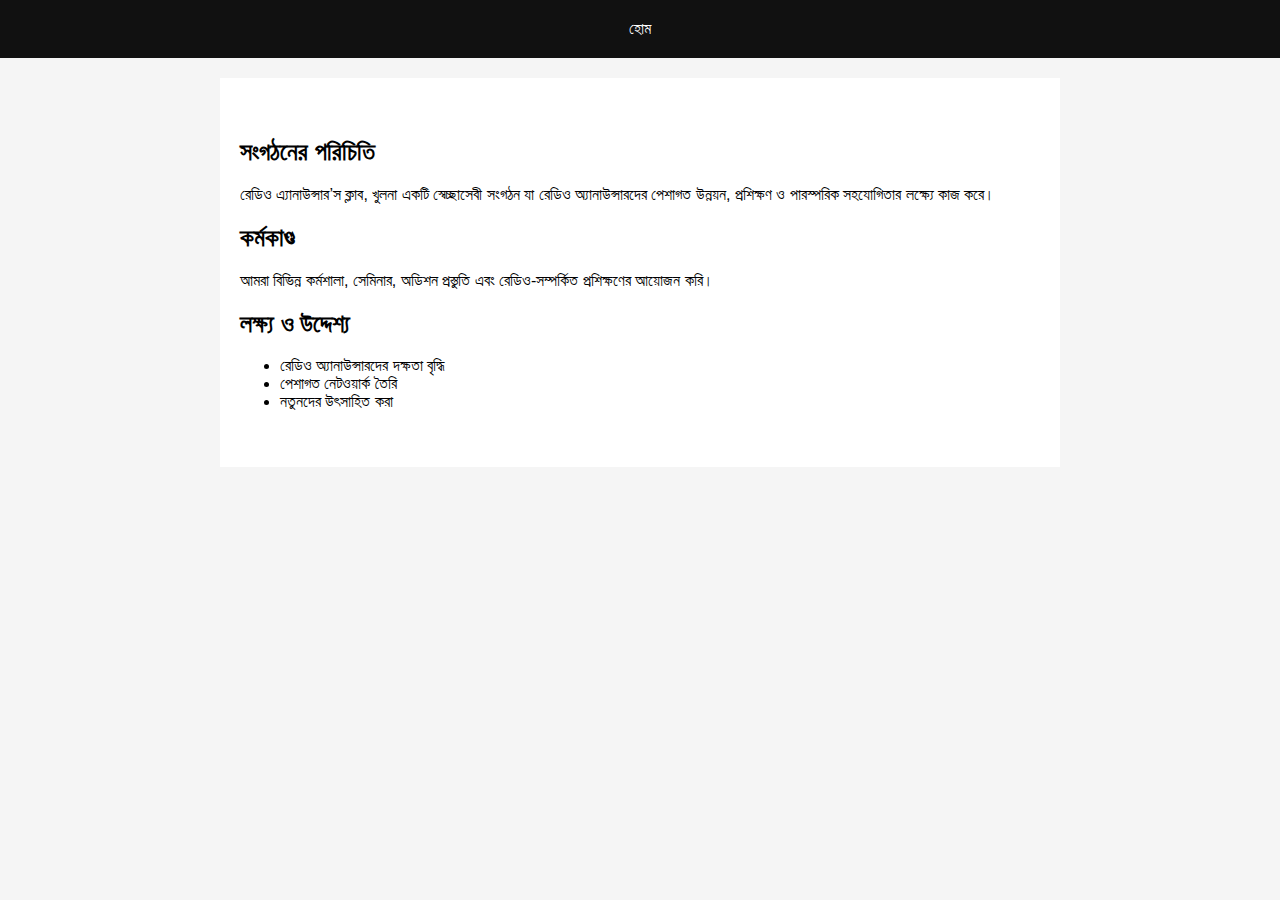
<file: about.html>
<!DOCTYPE html>
<html lang="bn">
<head><meta charset="UTF-8"><title>আমাদের সম্পর্কে</title><link rel="stylesheet" href="style.css"></head>
<body>
  <header><a href="index.html">হোম</a></header>
  <div class="section">
    <h2>সংগঠনের পরিচিতি</h2>
    <p>রেডিও এ্যানাউন্সার’স ক্লাব, খুলনা একটি স্বেচ্ছাসেবী সংগঠন যা রেডিও অ্যানাউন্সারদের পেশাগত উন্নয়ন, প্রশিক্ষণ ও পারস্পরিক সহযোগিতার লক্ষ্যে কাজ করে।</p>
    <h2>কর্মকাণ্ড</h2>
    <p>আমরা বিভিন্ন কর্মশালা, সেমিনার, অডিশন প্রস্তুতি এবং রেডিও-সম্পর্কিত প্রশিক্ষণের আয়োজন করি।</p>
    <h2>লক্ষ্য ও উদ্দেশ্য</h2>
    <ul>
      <li>রেডিও অ্যানাউন্সারদের দক্ষতা বৃদ্ধি</li>
      <li>পেশাগত নেটওয়ার্ক তৈরি</li>
      <li>নতুনদের উৎসাহিত করা</li>
    </ul>
  </div>
</body>
</html>
</file>
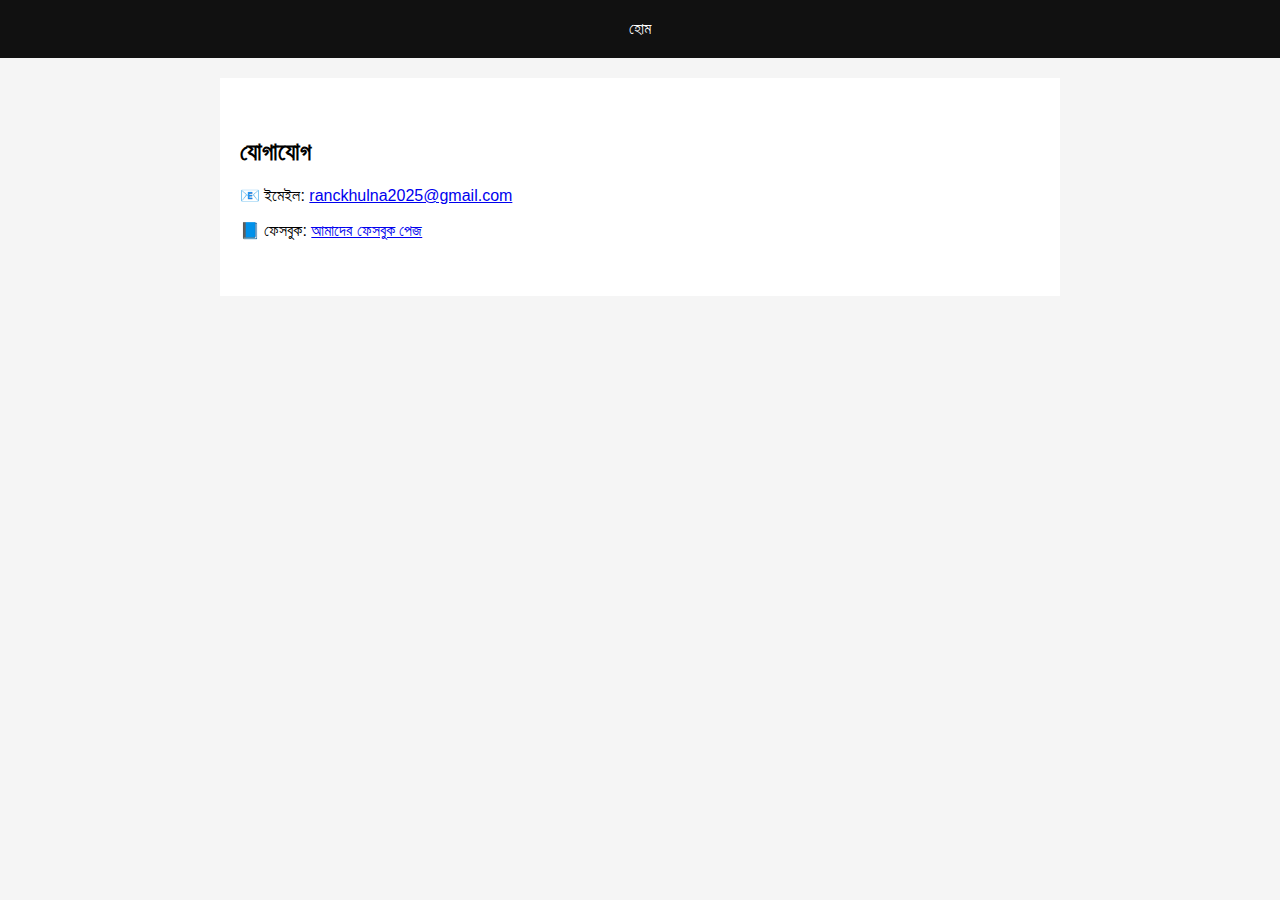
<file: contact.html>
<!DOCTYPE html>
<html lang="bn">
<head><meta charset="UTF-8"><title>যোগাযোগ</title><link rel="stylesheet" href="style.css"></head>
<body>
  <header><a href="index.html">হোম</a></header>
  <div class="section">
    <h2>যোগাযোগ</h2>
    <p>📧 ইমেইল: <a href="mailto:ranckhulna2025@gmail.com">ranckhulna2025@gmail.com</a></p>
    <p>📘 ফেসবুক: <a href="https://www.facebook.com/profile.php?id=61575706756941" target="_blank">আমাদের ফেসবুক পেজ</a></p>
  </div>
</body>
</html>
</file>
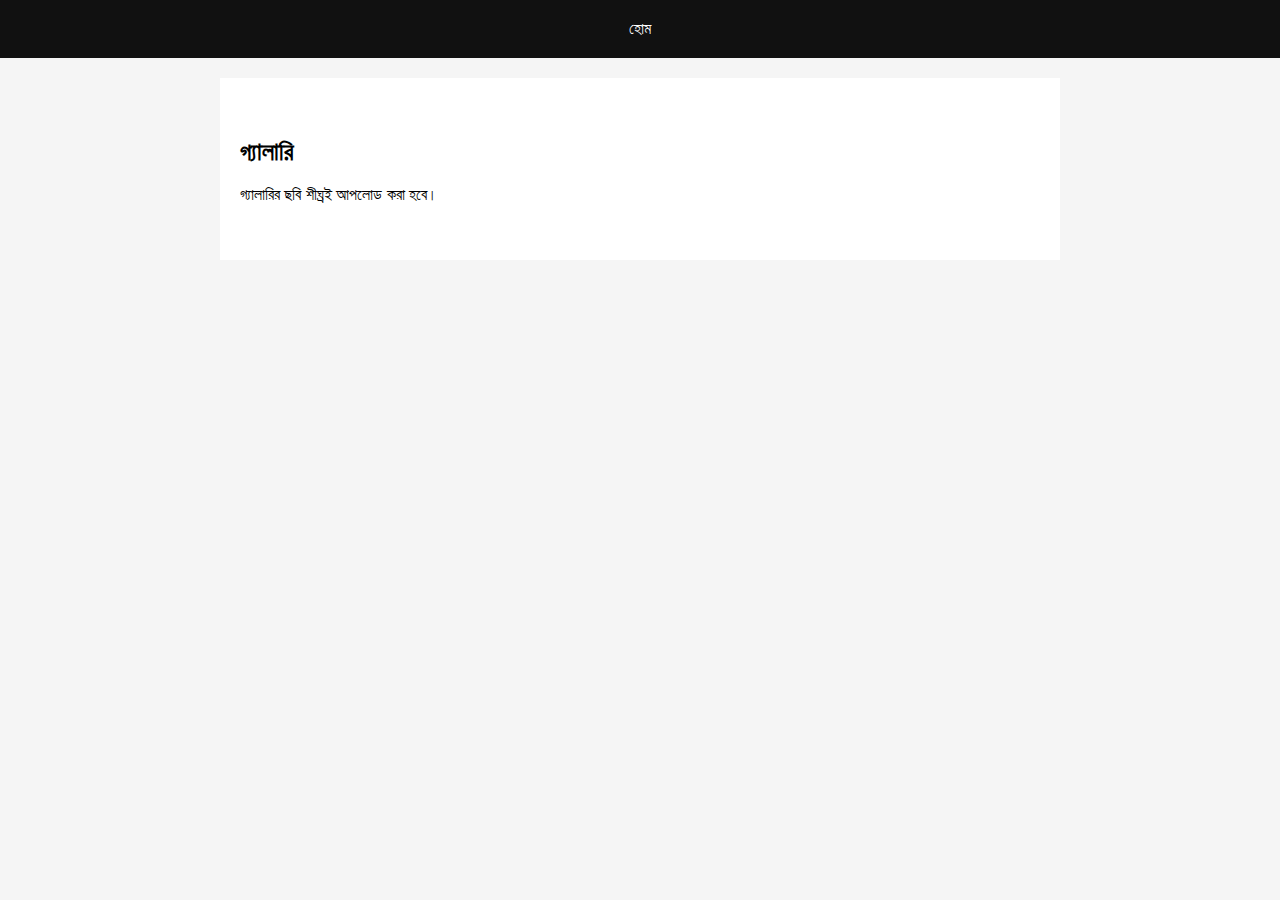
<file: gallery.html>
<!DOCTYPE html>
<html lang="bn">
<head><meta charset="UTF-8"><title>গ্যালারি</title><link rel="stylesheet" href="style.css"></head>
<body>
  <header><a href="index.html">হোম</a></header>
  <div class="section">
    <h2>গ্যালারি</h2>
    <p>গ্যালারির ছবি শীঘ্রই আপলোড করা হবে।</p>
  </div>
</body>
</html>
</file>
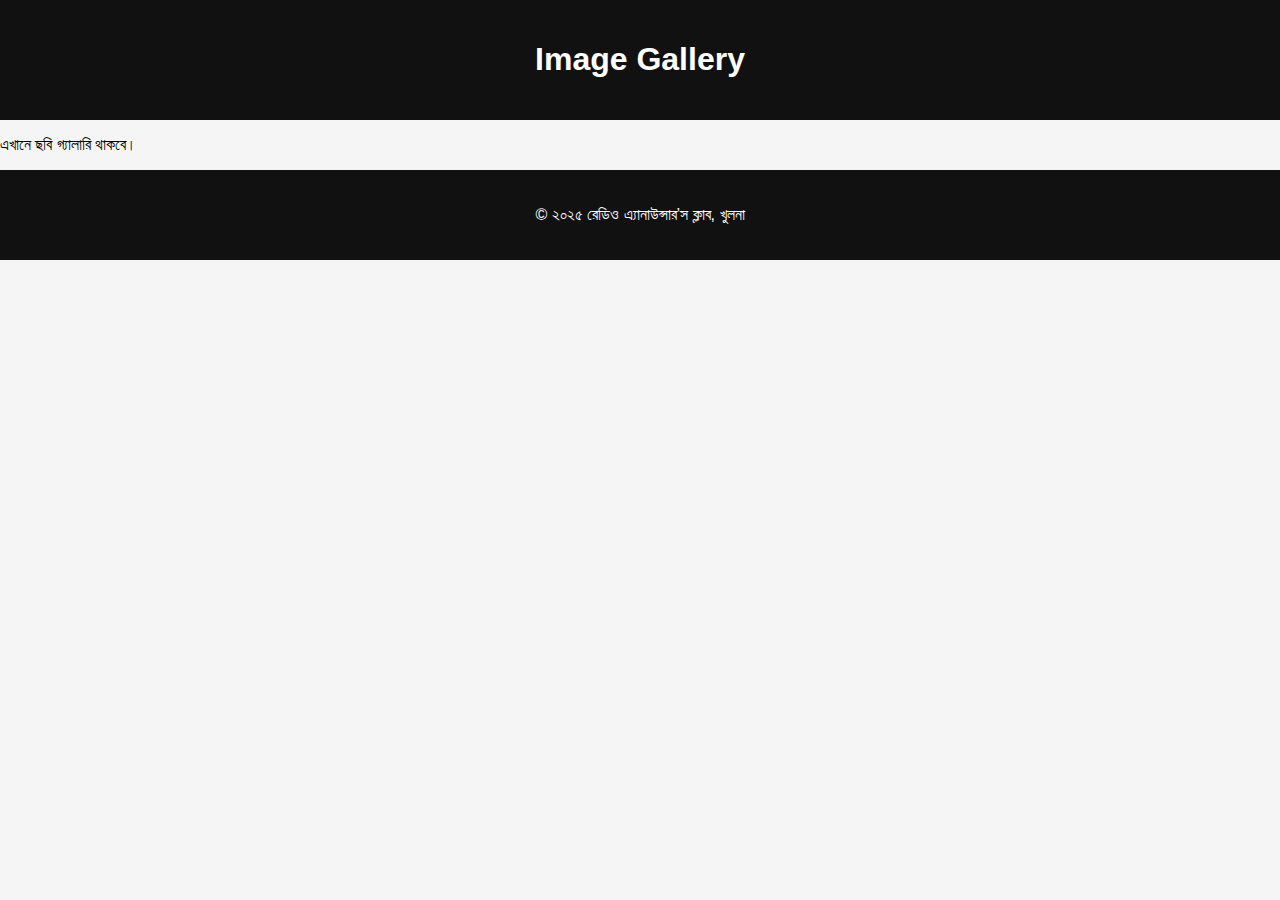
<file: images.html>
<!DOCTYPE html>
<html lang="bn">
<head>
  <meta charset="UTF-8">
  <title>Images</title>
  <link rel="stylesheet" href="style.css">
</head>
<body>
  <header><h1>Image Gallery</h1></header>
  <main><p>এখানে ছবি গ্যালারি থাকবে।</p></main>
  <footer><p>© ২০২৫ রেডিও এ্যানাউন্সার’স ক্লাব, খুলনা</p></footer>
</body>
</html>
</file>
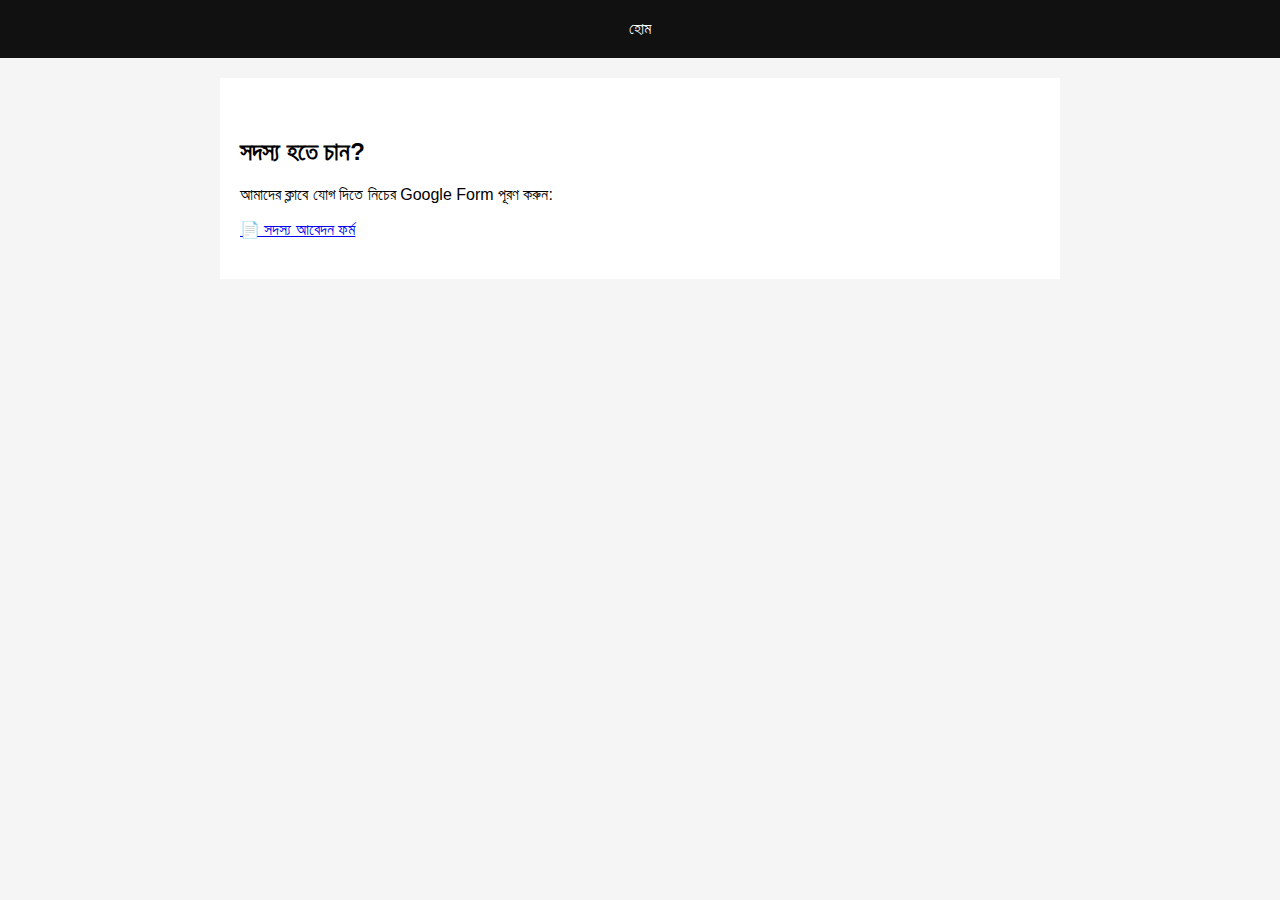
<file: join.html>
<!DOCTYPE html>
<html lang="bn">
<head><meta charset="UTF-8"><title>সদস্য হোন</title><link rel="stylesheet" href="style.css"></head>
<body>
  <header><a href="index.html">হোম</a></header>
  <div class="section">
    <h2>সদস্য হতে চান?</h2>
    <p>আমাদের ক্লাবে যোগ দিতে নিচের Google Form পূরণ করুন:</p>
    <a href="#">📄 সদস্য আবেদন ফর্ম</a>
  </div>
</body>
</html>
</file>
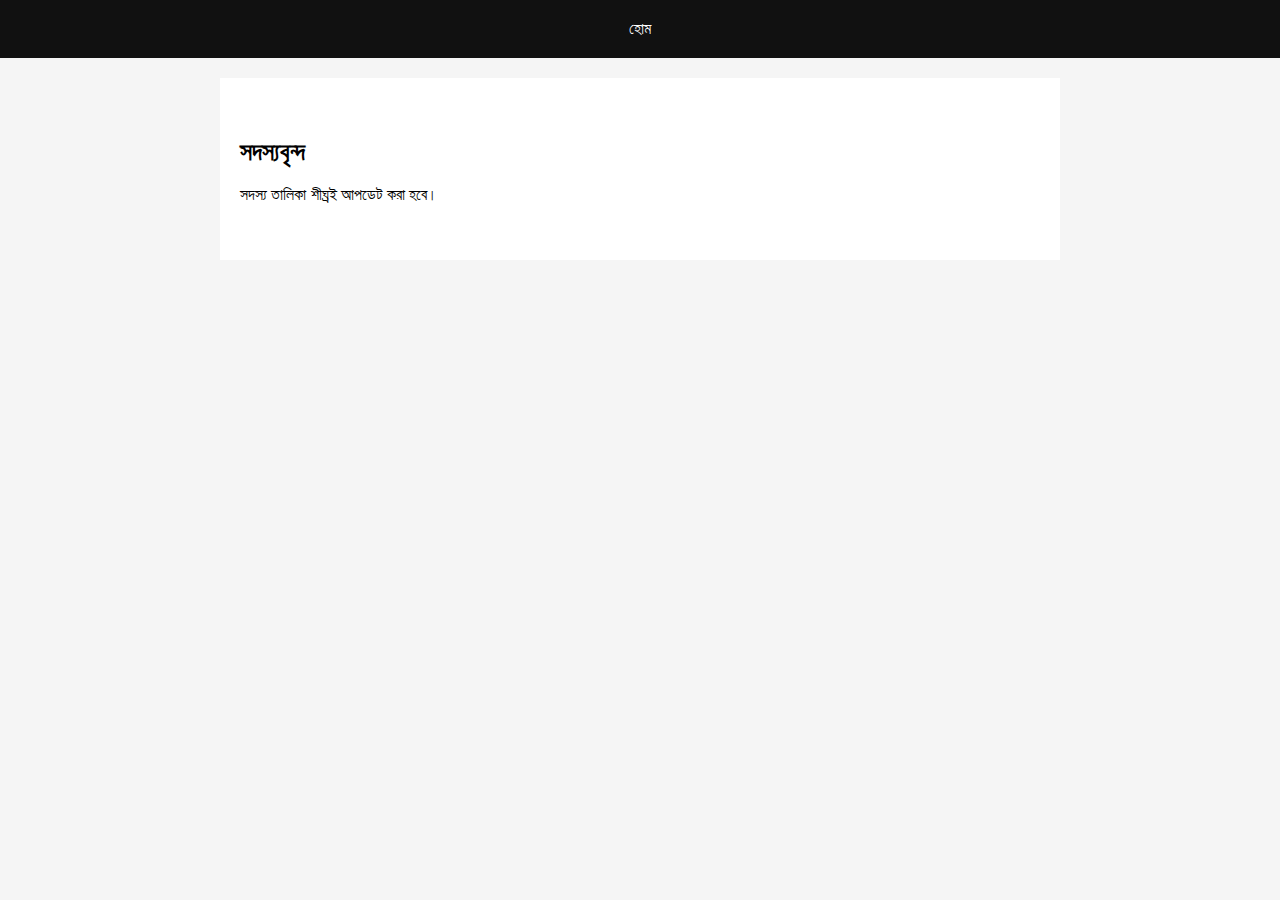
<file: members.html>
<!DOCTYPE html>
<html lang="bn">
<head><meta charset="UTF-8"><title>সদস্যবৃন্দ</title><link rel="stylesheet" href="style.css"></head>
<body>
  <header><a href="index.html">হোম</a></header>
  <div class="section">
    <h2>সদস্যবৃন্দ</h2>
    <p>সদস্য তালিকা শীঘ্রই আপডেট করা হবে।</p>
  </div>
</body>
</html>
</file>
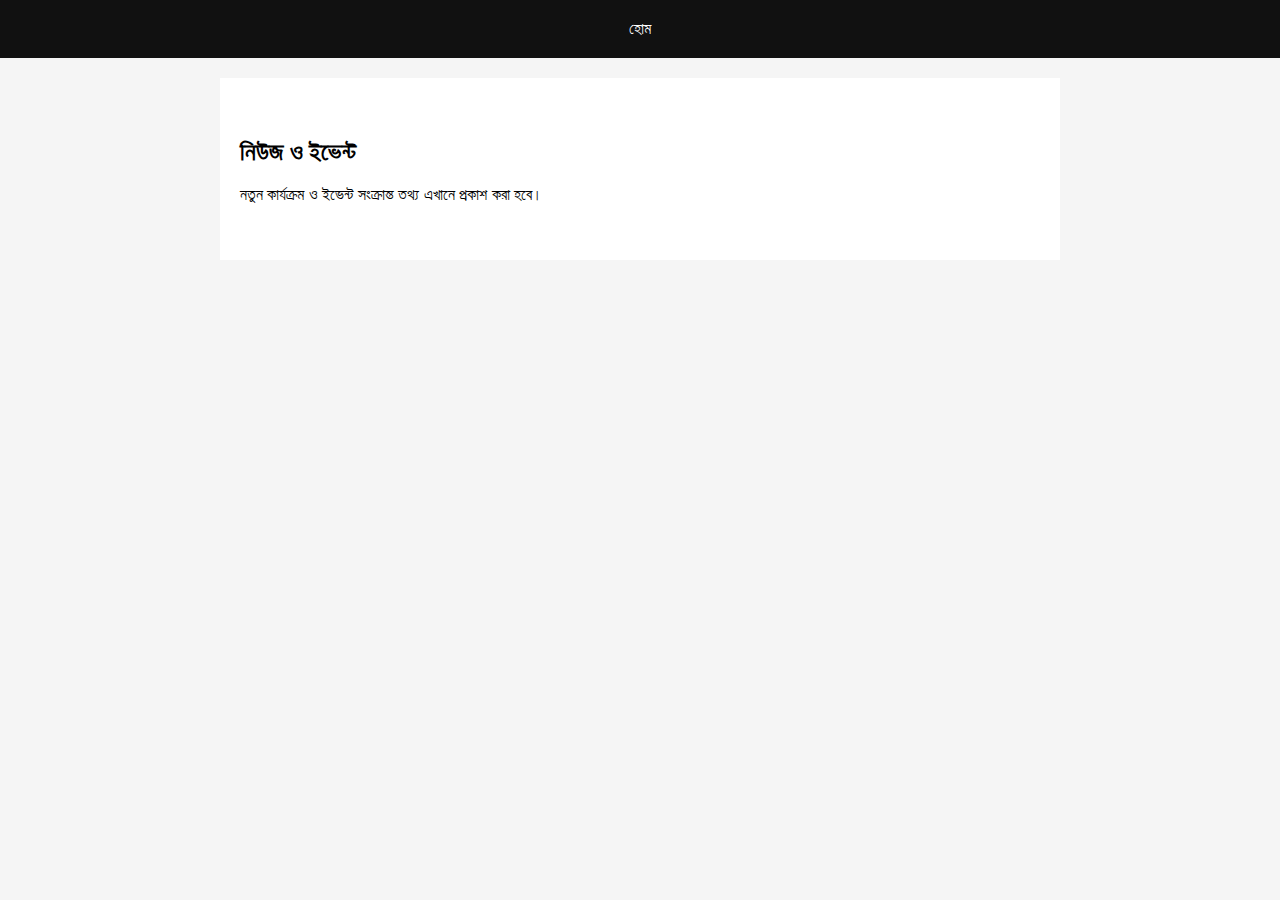
<file: news.html>
<!DOCTYPE html>
<html lang="bn">
<head><meta charset="UTF-8"><title>নিউজ</title><link rel="stylesheet" href="style.css"></head>
<body>
  <header><a href="index.html">হোম</a></header>
  <div class="section">
    <h2>নিউজ ও ইভেন্ট</h2>
    <p>নতুন কার্যক্রম ও ইভেন্ট সংক্রান্ত তথ্য এখানে প্রকাশ করা হবে।</p>
  </div>
</body>
</html>
</file>
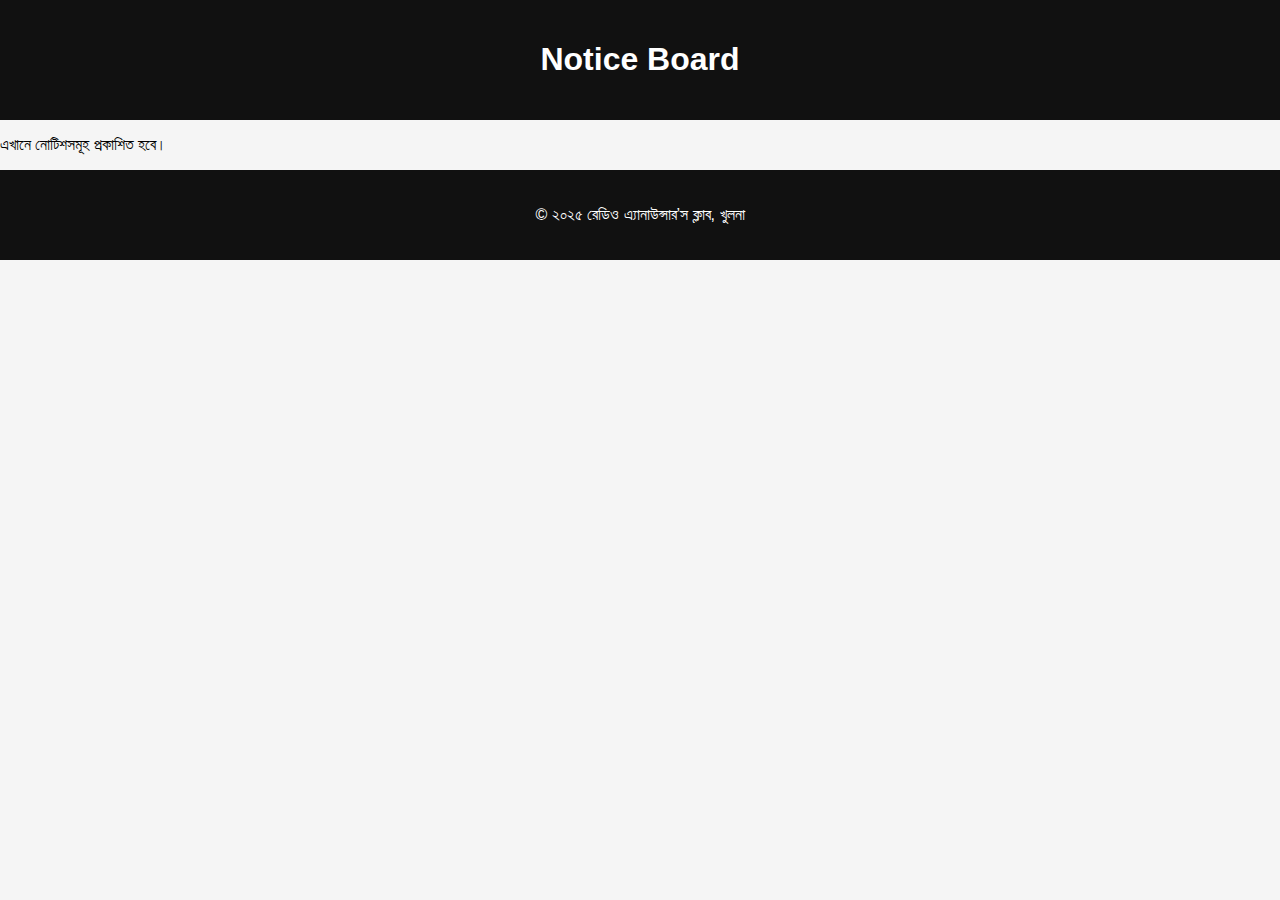
<file: notice.html>
<!DOCTYPE html>
<html lang="bn">
<head>
  <meta charset="UTF-8">
  <title>Notice</title>
  <link rel="stylesheet" href="style.css">
</head>
<body>
  <header><h1>Notice Board</h1></header>
  <main><p>এখানে নোটিশসমূহ প্রকাশিত হবে।</p></main>
  <footer><p>© ২০২৫ রেডিও এ্যানাউন্সার’স ক্লাব, খুলনা</p></footer>
</body>
</html>
</file>
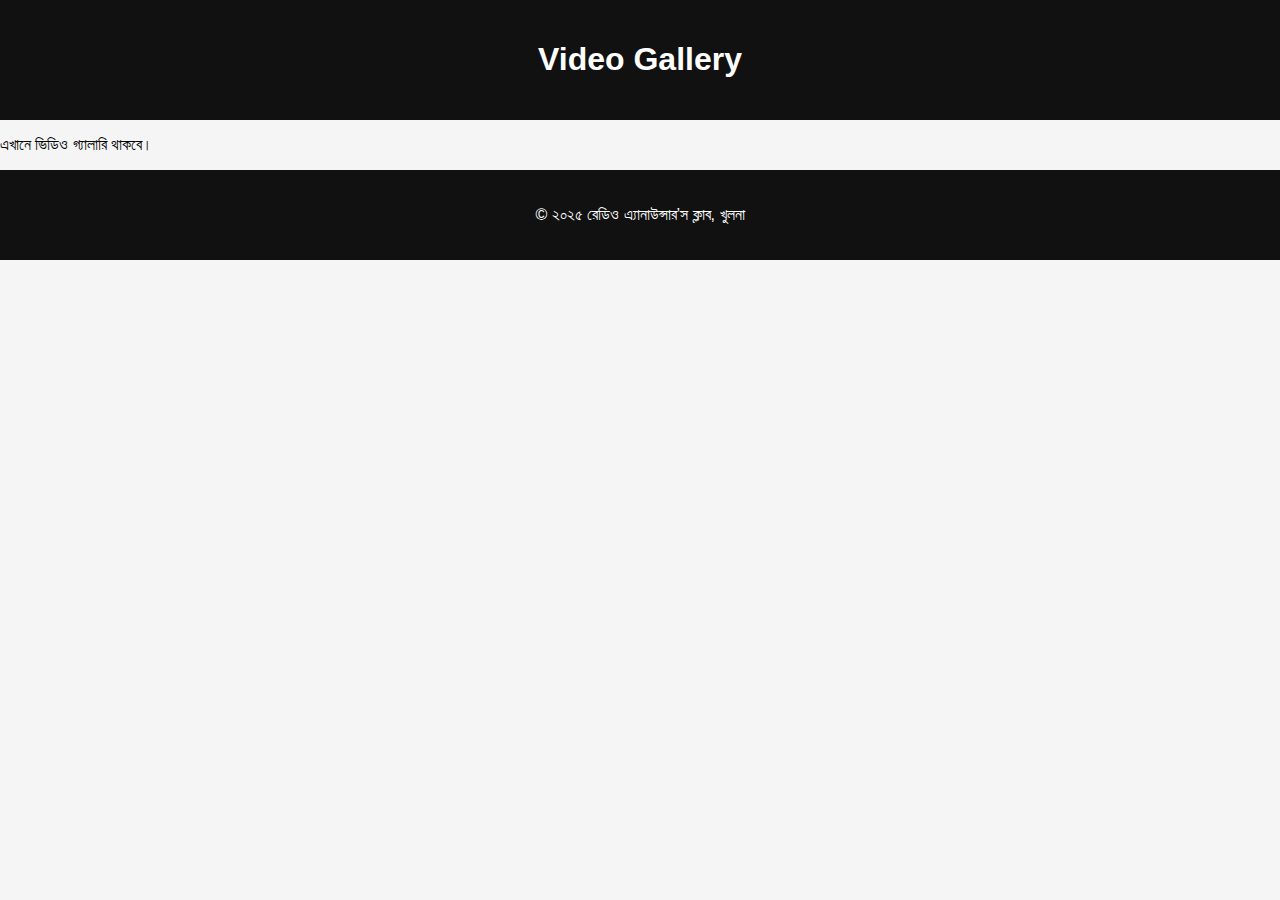
<file: videos.html>
<!DOCTYPE html>
<html lang="bn">
<head>
  <meta charset="UTF-8">
  <title>Videos</title>
  <link rel="stylesheet" href="style.css">
</head>
<body>
  <header><h1>Video Gallery</h1></header>
  <main><p>এখানে ভিডিও গ্যালারি থাকবে।</p></main>
  <footer><p>© ২০২৫ রেডিও এ্যানাউন্সার’স ক্লাব, খুলনা</p></footer>
</body>
</html>
</file>
<file: style.css>
body { font-family: sans-serif; margin: 0; padding: 0; background: #f5f5f5; }
header, footer { background: #111; color: #fff; padding: 20px; text-align: center; }
nav a, header a { margin: 0 10px; color: #fff; text-decoration: none; }
.hero { color: white; text-align: center; padding: 100px 20px; background-size: cover; }
.section { padding: 40px 20px; max-width: 800px; margin: auto; background: white; margin-top: 20px; }
.logo { width: 80px; vertical-align: middle; }
</file>
